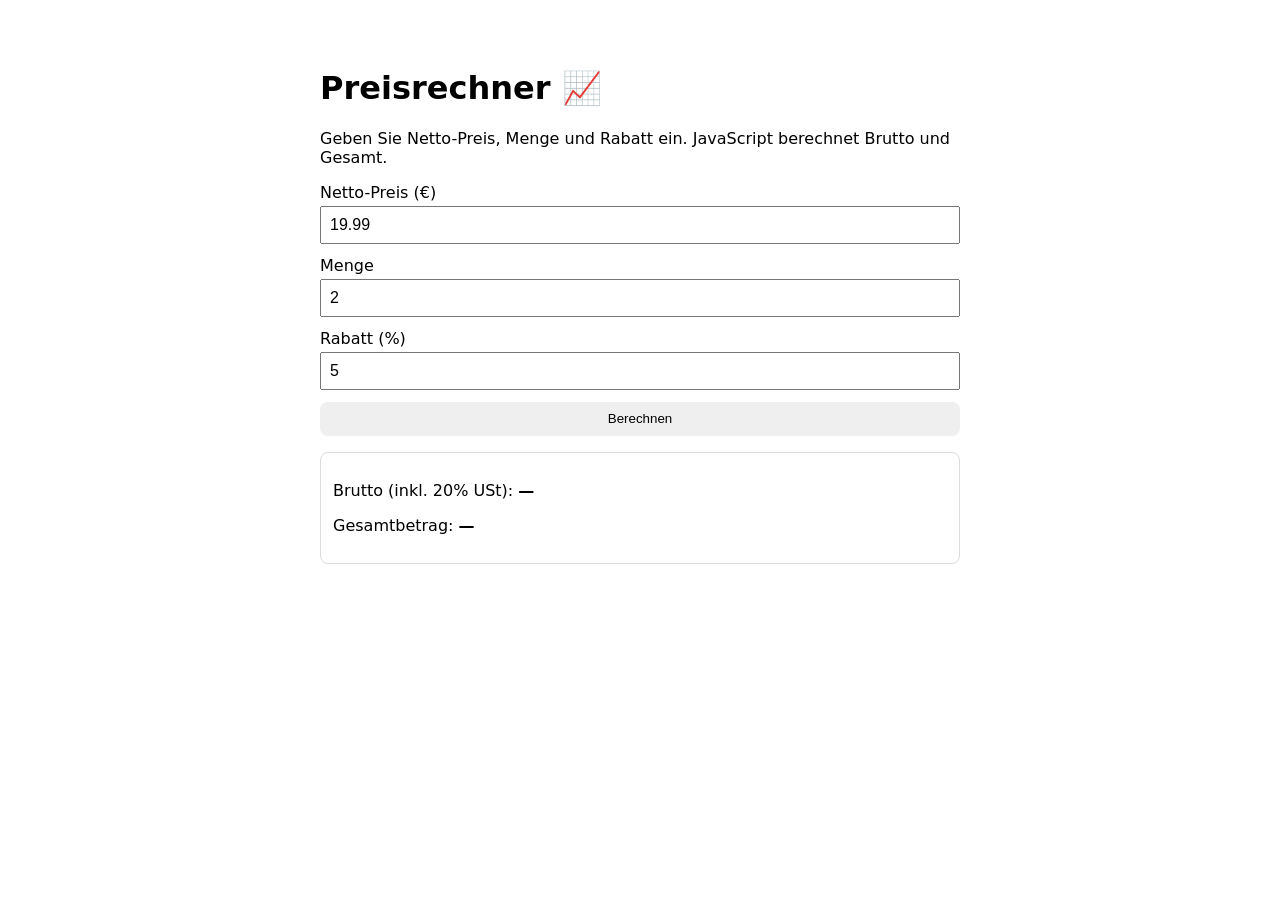
<file: lesson1-clean/index.html>
<!DOCTYPE html>
<html lang="de">
  <head>
    <meta charset="UTF-8" />
    <title>DOM Debug – Lesson 1 (Clean)</title>
    <link rel="stylesheet" href="styles.css" />
    <meta name="viewport" content="width=device-width, initial-scale=1" />
  </head>
  <body>
    <main class="container">
      <h1 id="titel">Preisrechner 📈</h1>
      <p id="beschreibung">Geben Sie Netto-Preis, Menge und Rabatt ein. JavaScript berechnet Brutto und Gesamt.</p>
      
      <form id="calc-form">
        <label>Netto-Preis (€)
          <input id="price" type="number" min="0" step="0.01" value="19.99" />
        </label>
        <label>Menge
          <input id="qty" type="number" min="1" step="1" value="2" />
        </label>
        <label>Rabatt (%) 
          <input id="discount" type="number" min="0" max="90" step="1" value="5" />
        </label>
        <button id="calc-btn" type="submit">Berechnen</button>
      </form>

      <section id="result" aria-live="polite">
        <p>Brutto (inkl. 20% USt): <strong id="brutto">—</strong></p>
        <p>Gesamtbetrag: <strong id="total">—</strong></p>
      </section>
    </main>

    <script src="script.js"></script>
  </body>
</html>
</file>
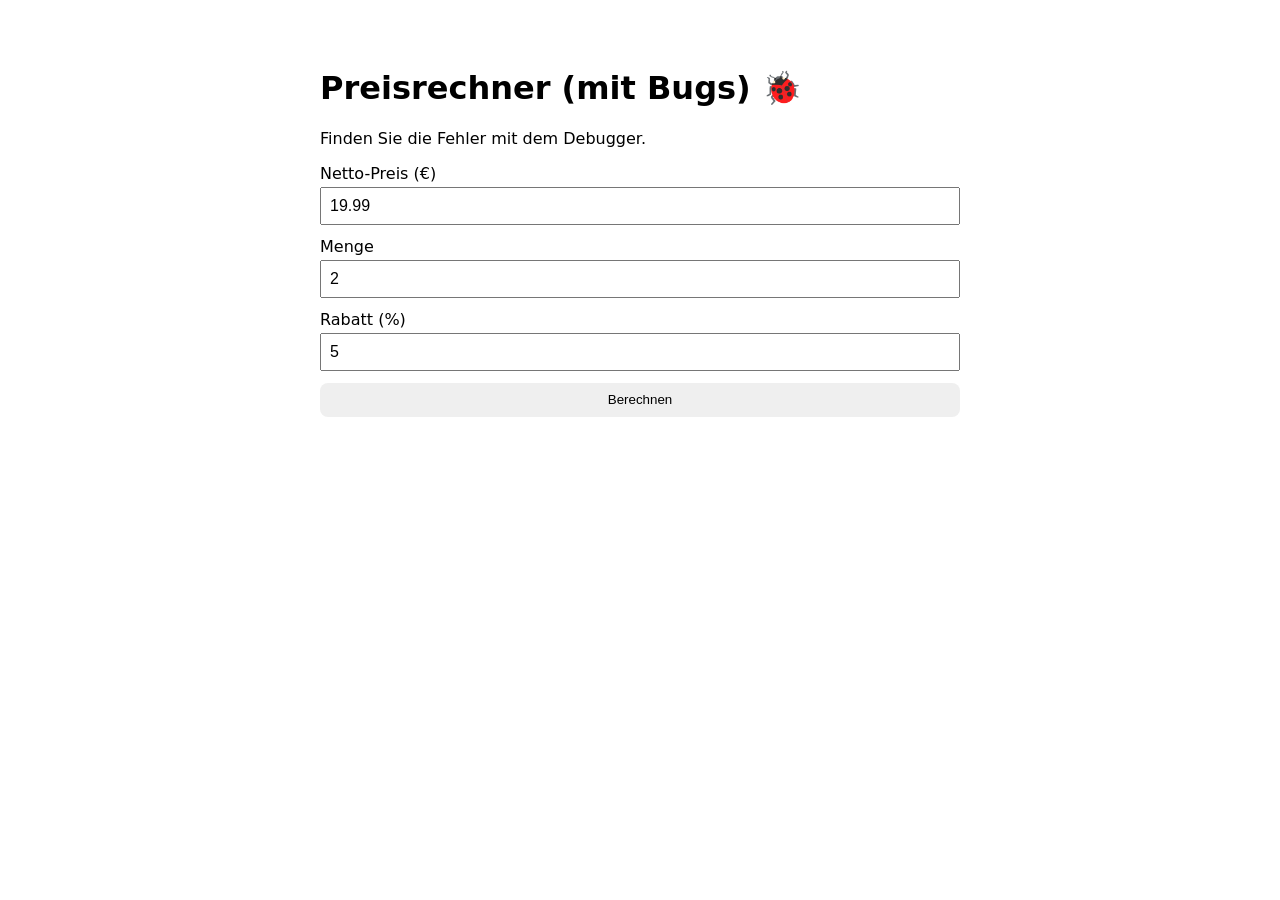
<file: lesson2-bugs/index.html>
<!DOCTYPE html>
<html lang="de">
  <head>
    <meta charset="UTF-8" />
    <title>DOM Debug – Lesson 2 (Bugs)</title>
    <link rel="stylesheet" href="styles.css" />
    <meta name="viewport" content="width=device-width, initial-scale=1" />
  </head>
  <body>
    <main class="container">
      <h1 id="titel">Preisrechner (mit Bugs) 🐞</h1>
      <p id="beschreibung">Finden Sie die Fehler mit dem Debugger.</p>
      
      <form id="calc-form">
        <label>Netto-Preis (€)
          <input id="price" type="number" min="0" step="0.01" value="19.99" />
        </label>
        <label>Menge
          <input id="qty" type="number" min="1" step="1" value="2" />
        </label>
        <label>Rabatt (%) 
          <input id="discount" type="number" min="0" max="90" step="1" value="5" />
        </label>
        <!-- BUG: Button-ID ist falsch; JS sucht nach 'calc-btn' -->
        <button id="calcButton" type="submit">Berechnen</button>
      </form>

      <!-- BUG: result ist initial versteckt durch CSS .hidden -->
      <section id="result" class="hidden" aria-live="polite">
        <p>Brutto (inkl. 20% USt): <strong id="brutto">—</strong></p>
        <p>Gesamtbetrag: <strong id="total">—</strong></p>
      </section>
    </main>

    <script src="script.js"></script>
  </body>
</html>
</file>
<file: lesson1-clean/styles.css>
:root { font-family: system-ui, -apple-system, Segoe UI, Roboto, Arial, sans-serif; }
.container { max-width: 640px; margin: 2rem auto; padding: 1rem; }
form { display: grid; gap: 0.75rem; margin: 1rem 0; }
label { display: grid; gap: 0.25rem; }
input { padding: 0.5rem; font-size: 1rem; }
button { padding: 0.6rem 0.9rem; border: 0; border-radius: 8px; cursor: pointer; }
#result { margin-top: 1rem; padding: 0.75rem; border: 1px solid #ddd; border-radius: 8px; }
</file>
<file: lesson2-bugs/styles.css>
:root { font-family: system-ui, -apple-system, Segoe UI, Roboto, Arial, sans-serif; }
.container { max-width: 640px; margin: 2rem auto; padding: 1rem; }
form { display: grid; gap: 0.75rem; margin: 1rem 0; }
label { display: grid; gap: 0.25rem; }
input { padding: 0.5rem; font-size: 1rem; }
button { padding: 0.6rem 0.9rem; border: 0; border-radius: 8px; cursor: pointer; }
#result { margin-top: 1rem; padding: 0.75rem; border: 1px solid #ddd; border-radius: 8px; }
.hidden { display: none; }
</file>
